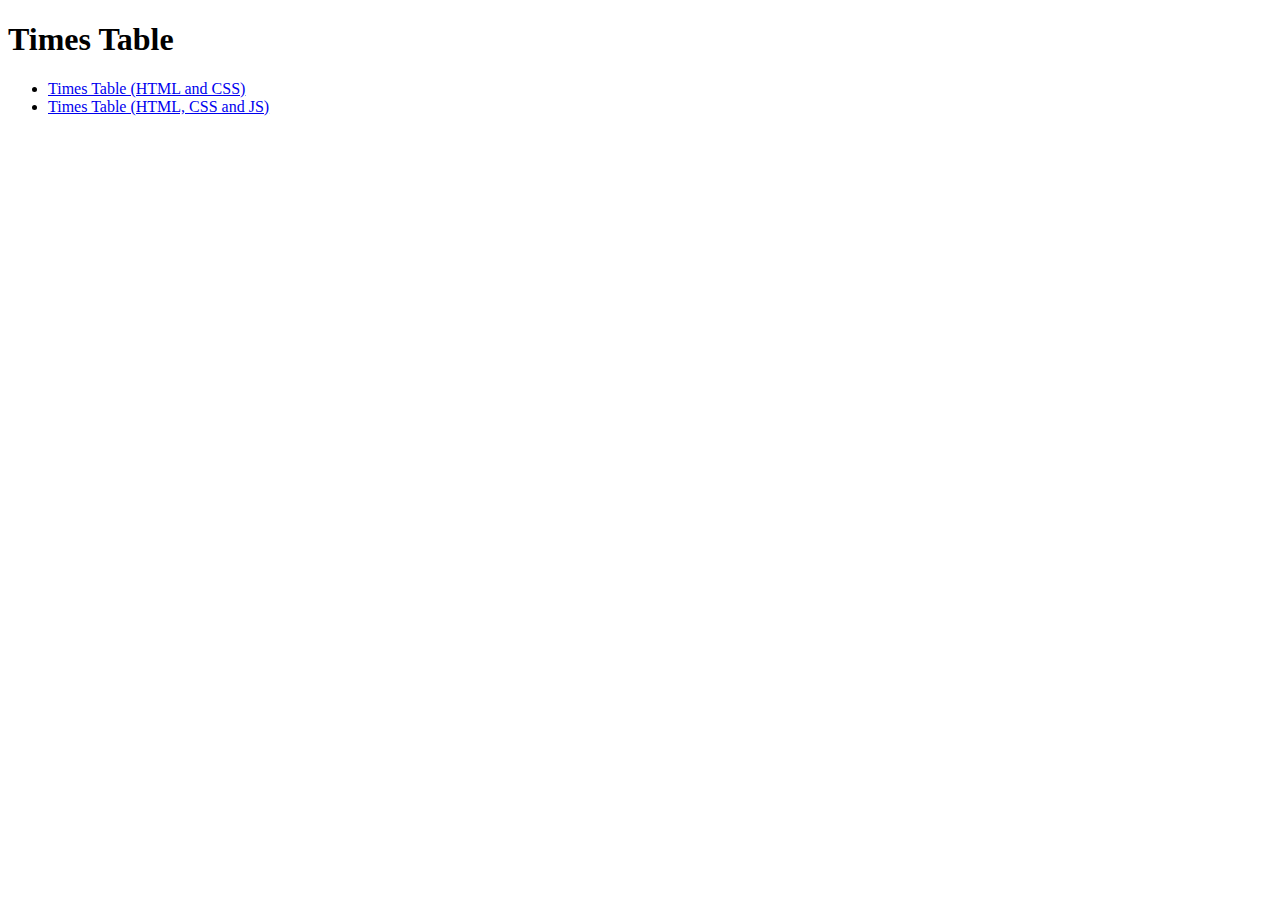
<file: index.html>
<!DOCTYPE html>
<html lang="en">
<head>
  <meta charset="UTF-8">
  <meta name="viewport" content="width=device-width, initial-scale=1.0">
  <title>Times Table</title>
</head>
<body>
  <h1>Times Table</h1>
  <ul>
    <li>
      <a href="html&css/index.html">Times Table (HTML and CSS)</a>
    </li>
    <li>
      <a href="js/index.html">Times Table (HTML, CSS and JS)</a>
    </li>
  </ul>
</body>
</html>
</file>
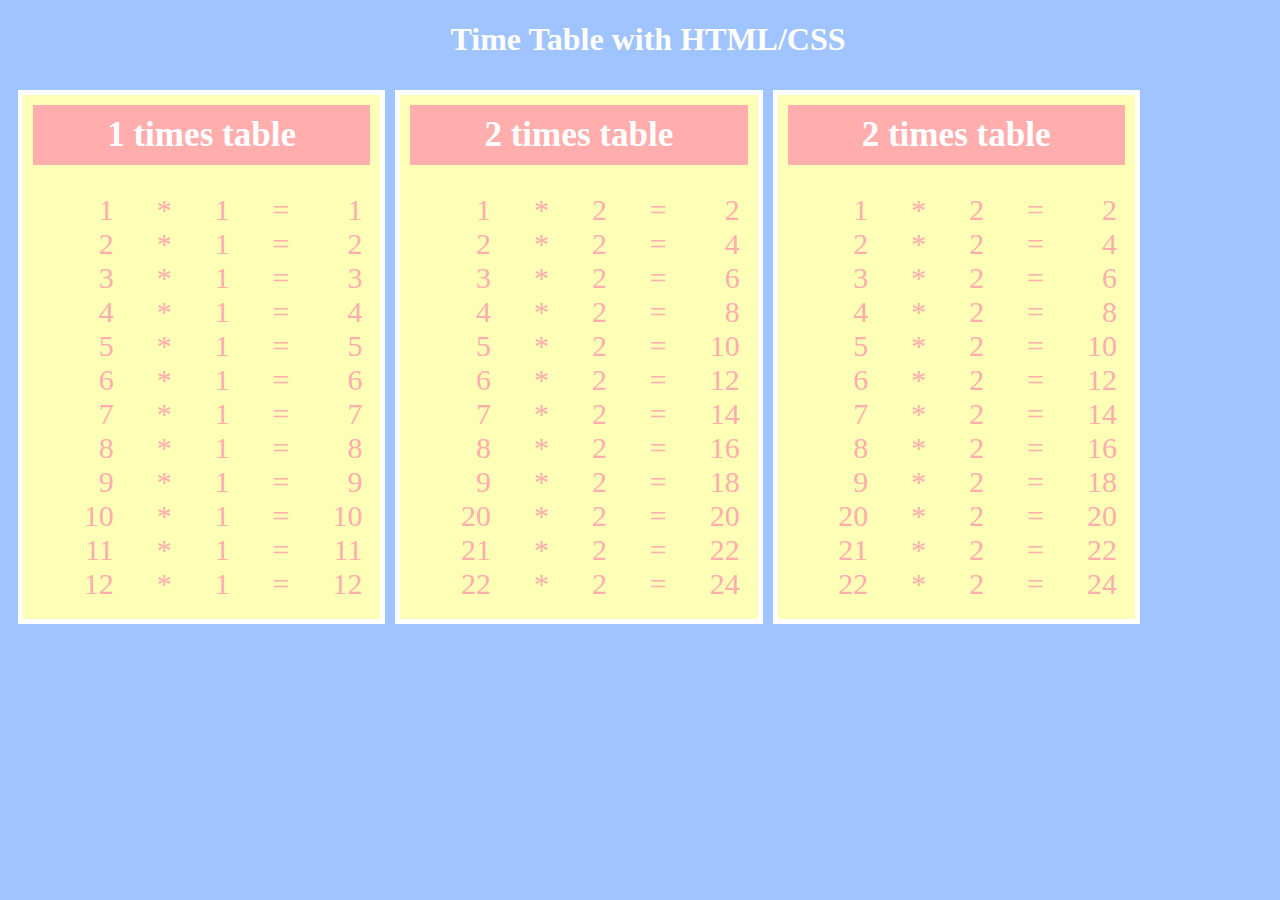
<file: html&css/index.html>
<!DOCTYPE html>
<html lang="en">
<head>
  <meta charset="UTF-8">
  <meta name="viewport" content="width=device-width, initial-scale=1.0">
  <title>timeTable</title>
  <link rel="stylesheet" href="style.css">
</head>
<body>
  <h1>Time Table with HTML/CSS</h1>
  <div class="grid-container">

    <div class="cornflowerLilac">
      <h3 class="tableHead-cornflowerLilac">1 times table</h3>
      <div class="grid-numbers">
        <div>1</div>
        <div>*</div>
        <div>1</div>
        <div>=</div>
        <div>1</div>

        <div>2</div>
        <div>*</div>
        <div>1</div>
        <div>=</div>
        <div>2</div>

        <div>3</div>
        <div>*</div>
        <div>1</div>
        <div>=</div>
        <div>3</div>

        <div>4</div>
        <div>*</div>
        <div>1</div>
        <div>=</div>
        <div>4</div>

        <div>5</div>
        <div>*</div>
        <div>1</div>
        <div>=</div>
        <div>5</div>

        <div>6</div>
        <div>*</div>
        <div>1</div>
        <div>=</div>
        <div>6</div>

        <div>7</div>
        <div>*</div>
        <div>1</div>
        <div>=</div>
        <div>7</div>

        <div>8</div>
        <div>*</div>
        <div>1</div>
        <div>=</div>
        <div>8</div>

        <div>9</div>
        <div>*</div>
        <div>1</div>
        <div>=</div>
        <div>9</div>

        <div>10</div>
        <div>*</div>
        <div>1</div>
        <div>=</div>
        <div>10</div>

        <div>11</div>
        <div>*</div>
        <div>1</div>
        <div>=</div>
        <div>11</div>

        <div>12</div>
        <div>*</div>
        <div>1</div>
        <div>=</div>
        <div>12</div>
      </div>
    </div>
   
    <div class="cornflowerLilac">
      <h3 class="tableHead-cornflowerLilac">2 times table</h3>
      <div class="grid-numbers">
        <div>1</div>
        <div>*</div>
        <div>2</div>
        <div>=</div>
        <div>2</div>

        <div>2</div>
        <div>*</div>
        <div>2</div>
        <div>=</div>
        <div>4</div>

        <div>3</div>
        <div>*</div>
        <div>2</div>
        <div>=</div>
        <div>6</div>

        <div>4</div>
        <div>*</div>
        <div>2</div>
        <div>=</div>
        <div>8</div>

        <div>5</div>
        <div>*</div>
        <div>2</div>
        <div>=</div>
        <div>10</div>

        <div>6</div>
        <div>*</div>
        <div>2</div>
        <div>=</div>
        <div>12</div>

        <div>7</div>
        <div>*</div>
        <div>2</div>
        <div>=</div>
        <div>14</div>

        <div>8</div>
        <div>*</div>
        <div>2</div>
        <div>=</div>
        <div>16</div>

        <div>9</div>
        <div>*</div>
        <div>2</div>
        <div>=</div>
        <div>18</div>

        <div>20</div>
        <div>*</div>
        <div>2</div>
        <div>=</div>
        <div>20</div>

        <div>21</div>
        <div>*</div>
        <div>2</div>
        <div>=</div>
        <div>22</div>

        <div>22</div>
        <div>*</div>
        <div>2</div>
        <div>=</div>
        <div>24</div>
      </div>
    </div>

    <div class="cornflowerLilac">
      <h3 class="tableHead-cornflowerLilac">2 times table</h3>
      <div class="grid-numbers">
        <div>1</div>
        <div>*</div>
        <div>2</div>
        <div>=</div>
        <div>2</div>

        <div>2</div>
        <div>*</div>
        <div>2</div>
        <div>=</div>
        <div>4</div>

        <div>3</div>
        <div>*</div>
        <div>2</div>
        <div>=</div>
        <div>6</div>

        <div>4</div>
        <div>*</div>
        <div>2</div>
        <div>=</div>
        <div>8</div>

        <div>5</div>
        <div>*</div>
        <div>2</div>
        <div>=</div>
        <div>10</div>

        <div>6</div>
        <div>*</div>
        <div>2</div>
        <div>=</div>
        <div>12</div>

        <div>7</div>
        <div>*</div>
        <div>2</div>
        <div>=</div>
        <div>14</div>

        <div>8</div>
        <div>*</div>
        <div>2</div>
        <div>=</div>
        <div>16</div>

        <div>9</div>
        <div>*</div>
        <div>2</div>
        <div>=</div>
        <div>18</div>

        <div>20</div>
        <div>*</div>
        <div>2</div>
        <div>=</div>
        <div>20</div>

        <div>21</div>
        <div>*</div>
        <div>2</div>
        <div>=</div>
        <div>22</div>

        <div>22</div>
        <div>*</div>
        <div>2</div>
        <div>=</div>
        <div>24</div>
      </div>
    </div>
    
  </div>
</body>
</html>
</file>
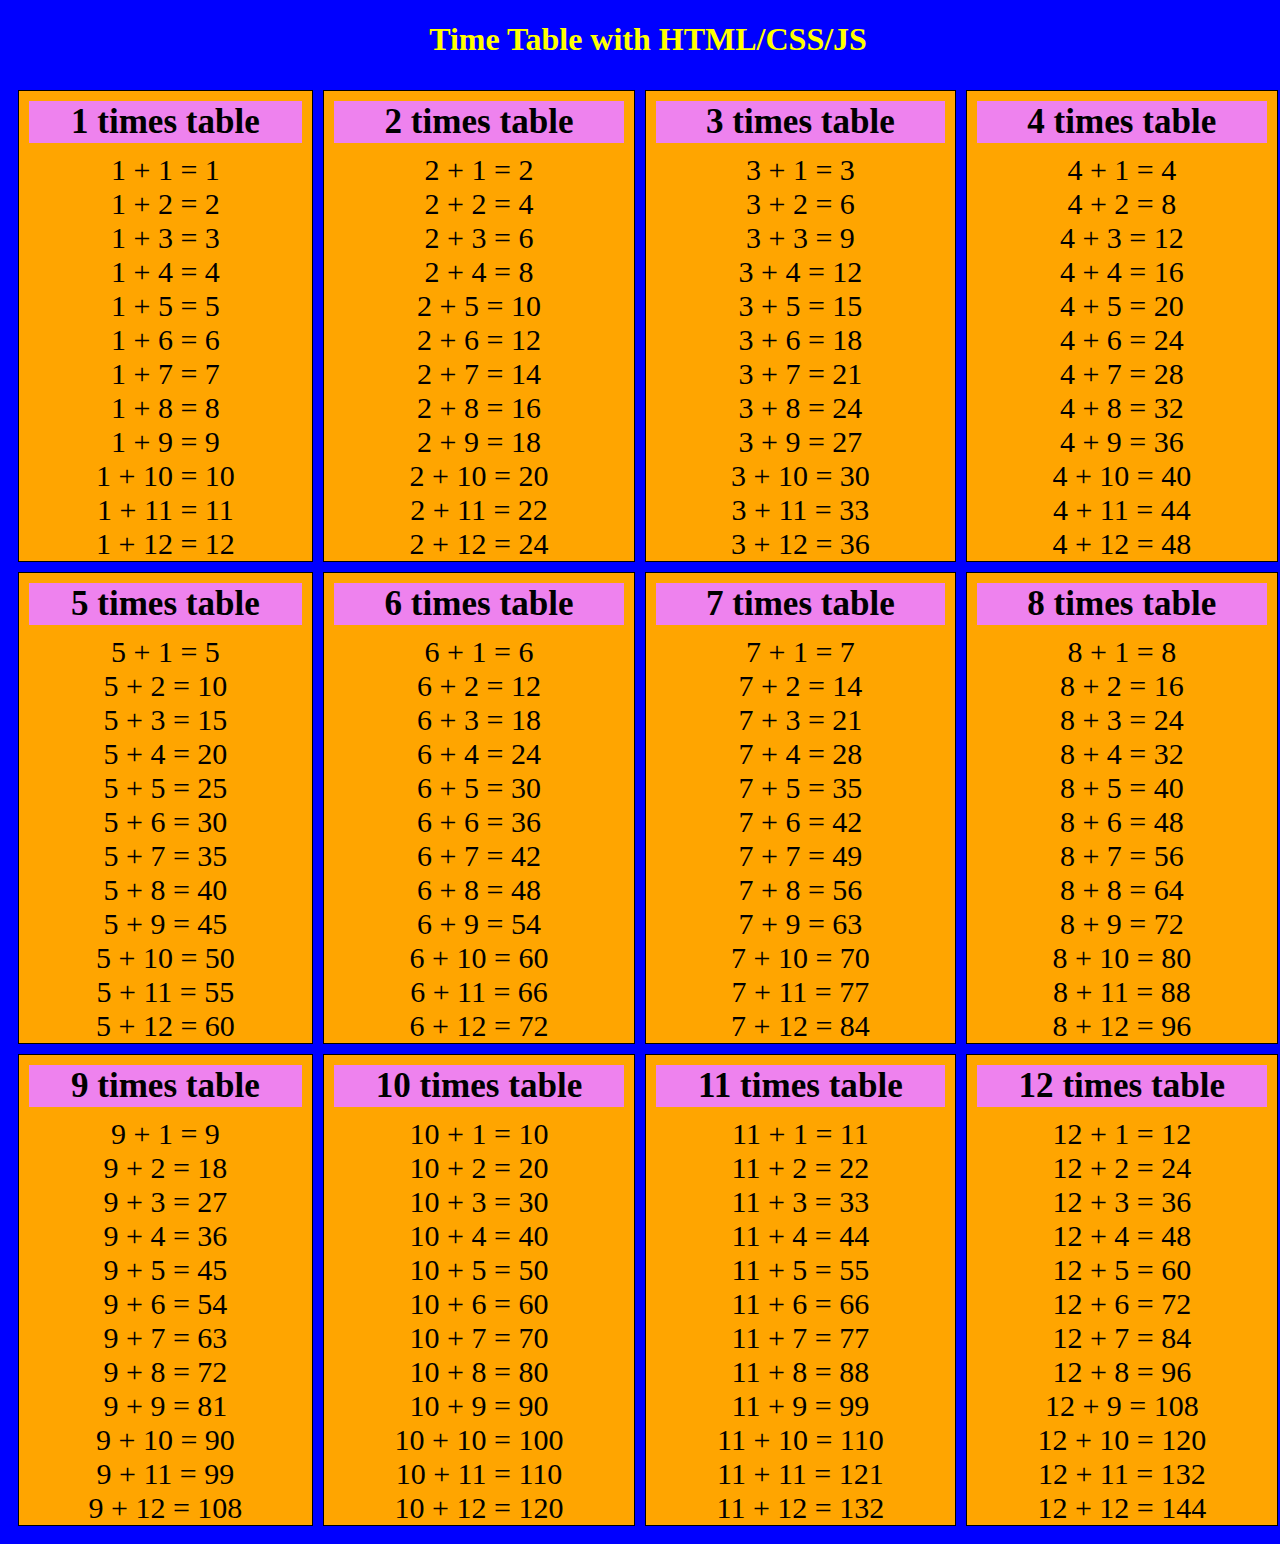
<file: js/index.html>
<!DOCTYPE html>
<html lang="en">
<head>
  <meta charset="UTF-8">
  <meta name="viewport" content="width=device-width, initial-scale=1.0">
  <title>timesTable</title>
  <link rel="stylesheet" href="style.css">
  <script src="function.js"></script>

</head>
<body>
  <h1>Time Table with HTML/CSS/JS</h1>
  <div id="container" class="grid-container"></div>
  <!-- <div class="grid-container">
    <div class="orange">
      <h3 class="tableHead">1 times table</h3>
     
    </div>
    <div class="pink">
      <h3 class="tableHead">2 times table</h3>
      
    </div>
    <div class="yellow">
      <h3 class="tableHead">3 times table</h3>
     
    </div>
    <div class="cyan">
      <h3 class="tableHead">4 times table</h3>
      
    </div>
    <div class="orange">
      <h3 class="tableHead">5 times table</h3>
      

    </div>
    <div class="pink">
      <h3 class="tableHead">6 times table</h3>
      

    </div>
    <div class="yellow">
      <h3 class="tableHead">7 times table</h3>
      

    </div>
    <div class="cyan">
      <h3 class="tableHead">8 times table</h3>
      

    </div>
    <div class="orange">
      <h3 class="tableHead">9 times table</h3>
      
  
    </div>
    <div class="pink">
      <h3 class="tableHead">10 times table</h3>
      
    </div>
    <div class="yellow">
      <h3 class="tableHead">11 times table</h3>
    
    </div>
    <div class="cyan">
      <h3 class="tableHead">12 times table</h3>
      
    </div>
  </div> -->
</body>
</html>
</file>
<file: html&css/style.css>
body{
  background-color: #A0C4FF;
  width: 100%;

}

h1 {
  color: #FFFFFC;
  text-align: center;
}

.grid-container {
  display: grid;
  grid-template-columns: auto auto auto auto;
  grid-gap: 10px;
  padding: 10px;
}

.grid-container > div {
  border: 5px solid white;
  text-align: center;
  font-size: 30px;
}

.grid-numbers {
  display: grid;
  grid-template-columns: auto auto auto auto auto;
  /* grid-gap: 10px; */
  padding: 5%;
}

.grid-numbers > div {
  text-align: right;
  font-size: 30px;
}

.cornflowerLilac > h3 {
    color: white;
}

.cornflowerLilac {
  color: #FFADAD;
  background-color: #FDFFB6;
}

.tableHead-cornflowerLilac {
  background-color: #FFADAD;
  margin: 10px;
  padding: 10px;
}
</file>
<file: js/style.css>
body{
  background-color: blue;
  width: 100%;

}

h1 {
  color: yellow;
  text-align: center;
}

.grid-container {
  display: grid;
  grid-template-columns: auto auto auto auto;
  grid-gap: 10px;
  padding: 10px;
}

.grid-container > div {
  /* background-color: red; */
  border: 1px solid black;
  text-align: center;
  font-size: 30px;
}

.tableHead {
  border: 1px solid violet;
  background-color: violet;
  margin: 10px;
}

ul {
  /* text-decoration: none; */
  list-style-type: none;
  padding-inline-start: 0px;

}

.orange {
  background-color: orange;
}

.pink {
  background-color: pink;
}

.yellow {
  background-color: yellow;
}

.cyan {
  background-color: cyan;
}
</file>
